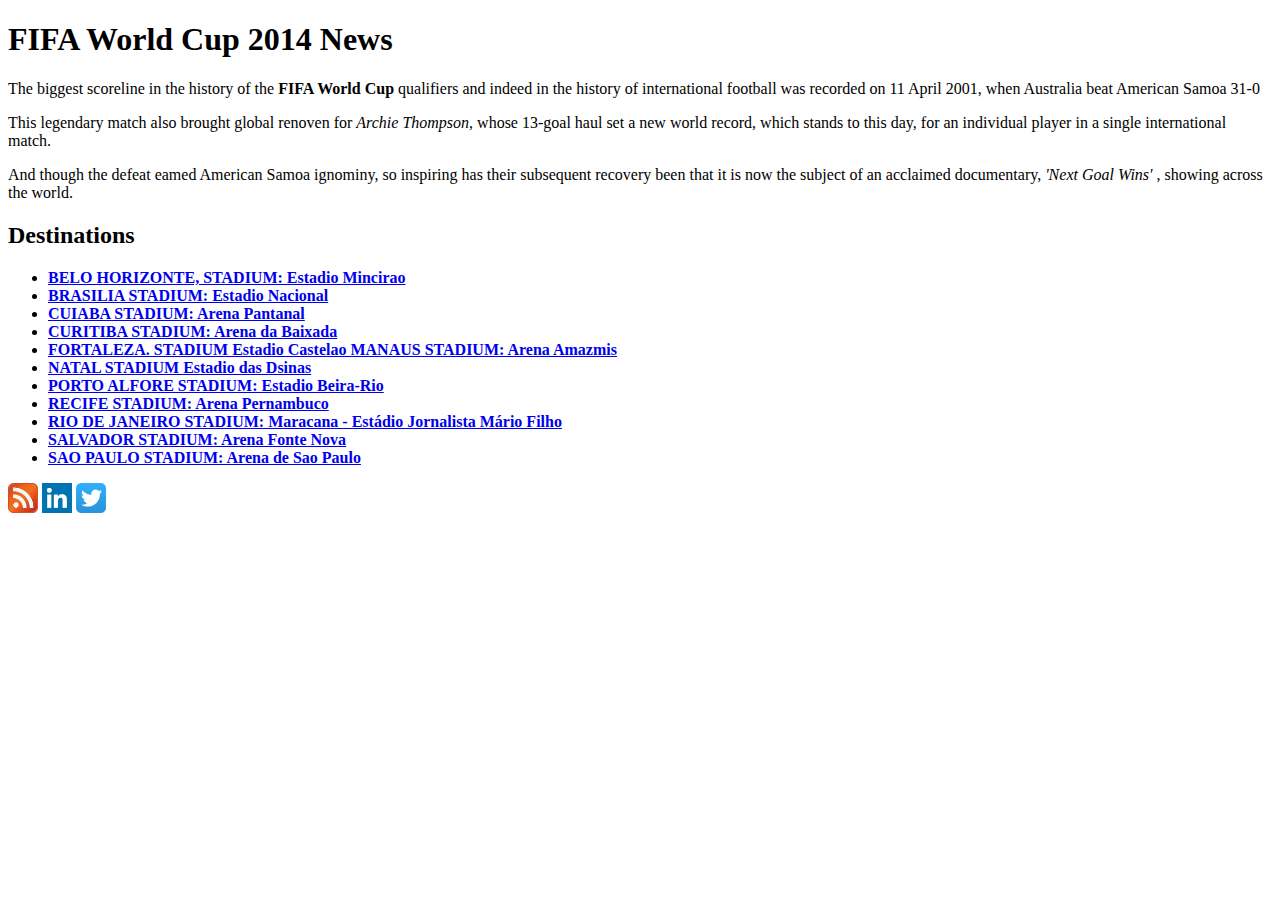
<file: index.html>
<!DOCTYPE html>
<html lang="en">
<head>
    <meta charset="UTF-8">
    <meta name="viewport" content="width=device-width, initial-scale=1.0">
    <style>
        .hinh 
        {
            width: 30px;
            height: 30px;
        }
    </style>
    <title>Document</title>
</head>
<body>
    
    <h1>FIFA World Cup 2014 News</h1>
    <p>The biggest scoreline in the history of the <b>FIFA World Cup</b> qualifiers and indeed in the history of international football was recorded on 11 April 2001, when Australia beat American Samoa 31-0</p>
    <p>This legendary match also brought global renoven for <i>Archie Thompson</i>, whose 13-goal haul set a new world record, which stands to this day, for an individual player in a single international match.</p>
    <p>And though the defeat eamed American Samoa ignominy, so inspiring has their subsequent recovery been that it is now the subject of an acclaimed documentary, <i>'Next Goal Wins'</i> , showing across the world.</p>

    <h2>Destinations</h2>
   
    <ul>
        <li>
            <a href="https://itviec.com/blog/bang-mau-html/" target="_blank">
                <b>BELO HORIZONTE, STADIUM: Estadio Mincirao</b>
            </a>
        </li>
        <li>
            <a href="https://itviec.com/blog/bang-mau-html/" target="_blank">
                <b>BRASILIA STADIUM: Estadio Nacional</b>
            </a>
        </li>
        <li>
            <a href="https://itviec.com/blog/bang-mau-html/" target="_blank">
                <b>CUIABA STADIUM: Arena Pantanal</b>
            </a>
        </li>
        <li>
            <a href="https://itviec.com/blog/bang-mau-html/" target="_blank">
                <b>CURITIBA STADIUM: Arena da Baixada</b>
            </a>
        </li>
        <li>
            <a href="https://itviec.com/blog/bang-mau-html/" target="_blank">
                <b>FORTALEZA. STADIUM Estadio Castelao MANAUS STADIUM: Arena Amazmis</b>
            </a>
        </li>
        <li>
            <a href="https://itviec.com/blog/bang-mau-html/" target="_blank">
                <b>NATAL STADIUM Estadio das Dsinas</b>
            </a>
        </li>
        <li>
            <a href="https://itviec.com/blog/bang-mau-html/" target="_blank">
                <b>PORTO ALFORE STADIUM: Estadio Beira-Rio</b>
            </a>
        </li>
        <li>
            <a href="https://itviec.com/blog/bang-mau-html/" target="_blank">
                <b>RECIFE STADIUM: Arena Pernambuco</b>
            </a>
        </li>
        <li>
            <a href="https://itviec.com/blog/bang-mau-html/" target="_blank">
                <b>RIO DE JANEIRO STADIUM: Maracana - Estádio Jornalista Mário Filho</b>
            </a>
        </li>
        <li>
            <a href="https://itviec.com/blog/bang-mau-html/" target="_blank">
                <b>SALVADOR STADIUM: Arena Fonte Nova</b>
            </a>
        </li>
        <li>
            <a href="https://itviec.com/blog/bang-mau-html/" target="_blank">
<b>SAO PAULO STADIUM: Arena de Sao Paulo</b>
            </a>
        </li>
    </ul>
    <img src="./hinh anh/z4843362264721_6279ead8f13b76fe26e31aa261417872.jpg" alt="" class="hinh">
    <img src="./hinh anh/Linken.png" alt="" class="hinh">
    <img src="./hinh anh/twiter.jpg" alt="" class="hinh">
</body>
</html>
</file>
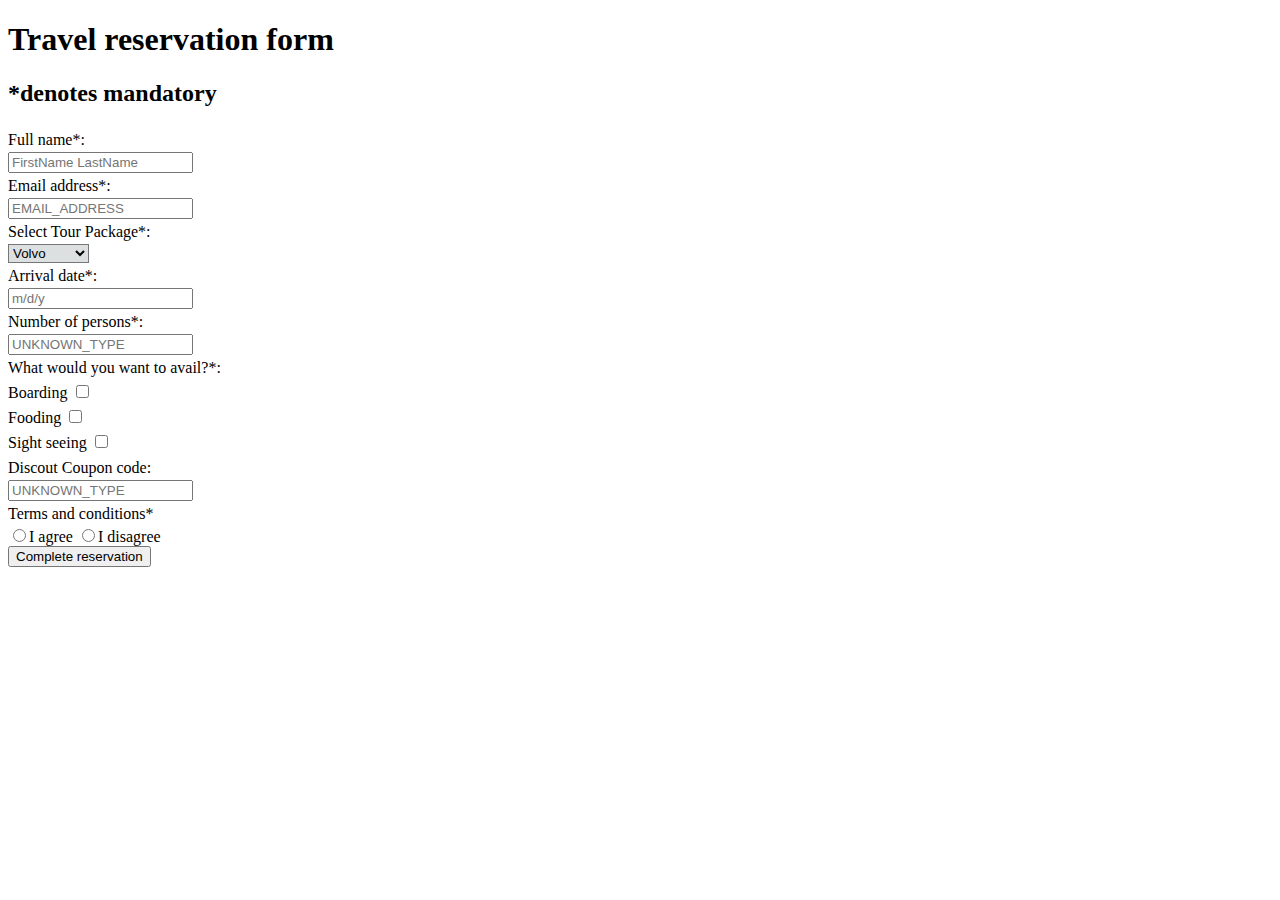
<file: Bai2/index.html>
<!DOCTYPE html>
<html lang="en">
<head>
    <meta charset="UTF-8">
    <meta name="viewport" content="width=device-width, initial-scale=1.0">
    <title>Document</title>
</head>
<body>
    <div>
        <h1>Travel reservation form</h1>
        <h2>*denotes mandatory</h2>
        <label for="name" style="line-height: 25px;">Full name*:</label><br>
        <input type="text" placeholder="FirstName LastName" id="name"><br>
        <label for="email" style="line-height: 25px;">Email address*:</label><br>
        <input type="email" placeholder="EMAIL_ADDRESS" id="email"><br>
        <label style="line-height: 25px;">Select Tour Package*:</label><br>
        <select name="cars" style="background-color: rgb(220, 224, 224);">
            <option value="volvo">Volvo</option>
            <option value="saab">Saab</option>
            <option value="mercedes">Mercedes</option>
            <option value="audi">Audi</option>
        </select><br>
        <label for="date" style="line-height: 25px;">Arrival date*:</label><br>
        <input type="text" placeholder="m/d/y" id="date"><br>
        <label for="number" style="line-height: 25px;">Number of persons*:</label><br>
        <input type="number" placeholder="UNKNOWN_TYPE" id="number"><br>
        <label for="check" style="line-height: 25px;">What would you want to avail?*:</label><br>
        <label for="Boarding" style="line-height: 25px;">Boarding</label>
        <input type="checkbox" value="Boarding" id="Boarding"><br>
        <label for="Fooding" style="line-height: 25px;">Fooding</label>
        <input type="checkbox" value="Fooding" id="Fooding"><br>
        <label for="Sight_seeing" style="line-height: 25px;">Sight seeing</label>
        <input type="checkbox" value="Sight_seeing" id="Sight_seeing"><br>
        <label for="code" style="line-height: 25px;">Discout Coupon code:</label><br>
        <input type="text" placeholder="UNKNOWN_TYPE" id="code"><br>
        <label for="tac" style="line-height: 25px;">Terms and conditions*</label><br>
        <input type="radio" id="agree" name="choose"><label for="agree">I agree</label>
        <input type="radio" id="disagree" name="choose"><label for="disagree">I disagree</label>
        <br>
        <button>Complete reservation</button>
    </div>
</body>
</html>
</file>
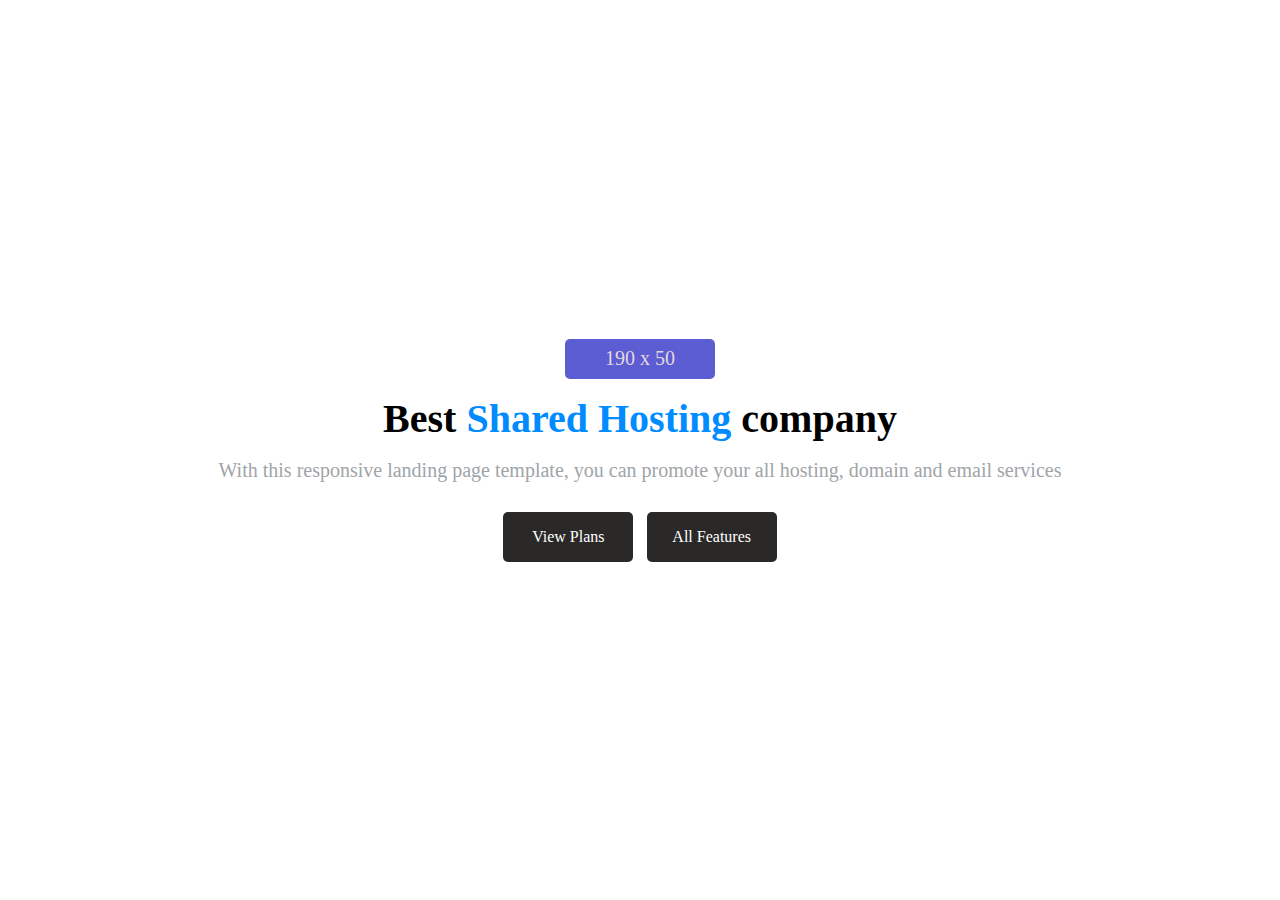
<file: Bai3/index.html>
<!DOCTYPE html>
<html lang="en">
<head>
    <meta charset="UTF-8">
    <meta name="viewport" content="width=device-width, initial-scale=1.0">
    <link rel="stylesheet" href="./main.css">
    <title>Document</title>
</head>
<body>
    <div class="container">
        <div class="size"><p>190 x 50</p></div>
        <h1 class="title">Best <span style="color: rgb(0, 140, 255);">Shared Hosting</span> company</h1>
        <p class="description">With this responsive landing page template, you can promote your all hosting, domain and email services</p>
        <div class="option">
            <div class="option_btn"><p>View Plans</p></div>
            <div class="option_btn"><p>All Features</p></div>
        </div>
    </div>
</body>
</html>
</file>
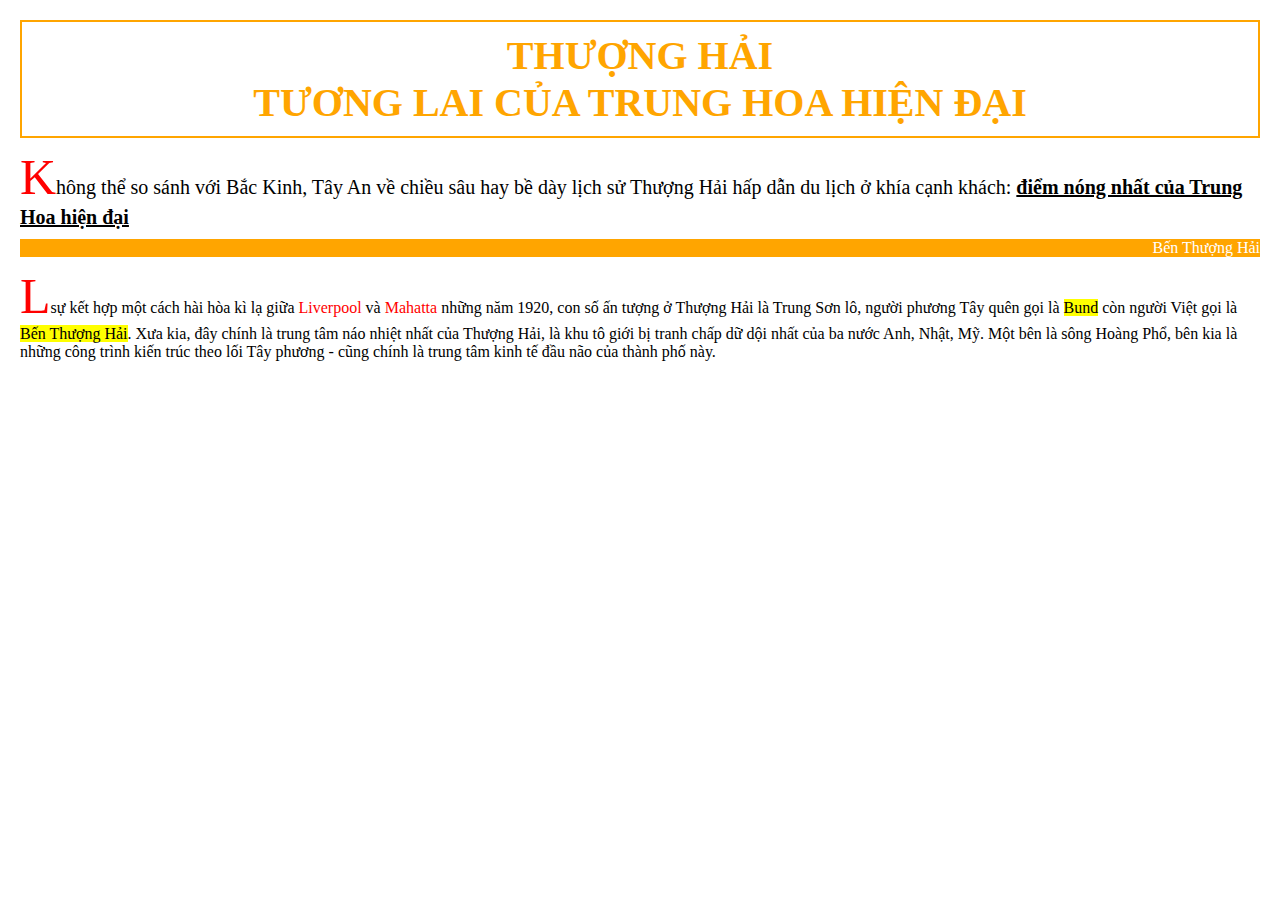
<file: Bai4/index.html>
<!DOCTYPE html>
<html lang="en">
<head>
    <meta charset="UTF-8">
    <meta name="viewport" content="width=device-width, initial-scale=1.0">
    <link rel="stylesheet" href="main.css">
    <title>Document</title>
</head>
<body>
    <div class="container">
        <div class="title">
            <h1>THƯỢNG HẢI</h1>
            <h1>TƯƠNG LAI CỦA TRUNG HOA HIỆN ĐẠI</h1>
        </div>
        <div class="intro">
            <p><span style="color: red; font-size: 50px;">K</span>hông thể so sánh với Bắc Kinh, Tây An về chiều sâu hay bề dày lịch sử Thượng Hải hấp dẫn du lịch ở khía cạnh khách: <span style="text-decoration: underline;"><b>điểm nóng nhất của Trung Hoa hiện đại</b></span></p>
        </div>
        <div class="border">
            <p>Bến Thượng Hải</p>
        </div>
        <div class="content">
            <p><span style="color: red; font-size: 50px;">L</span>sự kết hợp một cách hài hòa kì lạ giữa <span style="color: red;">Liverpool</span> và <span style="color: red;">Mahatta</span> những năm 1920, con số ấn tượng ở Thượng Hải là Trung Sơn lô, người phương Tây quên gọi là <span style="background-color: yellow;">Bund</span> còn người Việt gọi là <span style="background-color: yellow;">Bến Thượng Hải</span>. Xưa kia, đây chính là trung tâm náo nhiệt nhất của Thượng Hải, là khu tô giới bị tranh chấp dữ dội nhất của ba nước Anh, Nhật, Mỹ. Một bên là sông Hoàng Phổ, bên kia là những công trình kiến trúc theo lối Tây phương - cũng chính là trung tâm kinh tế đầu não của thành phố này.</p>
        </div>
    </div>
</body>
</html>
</file>
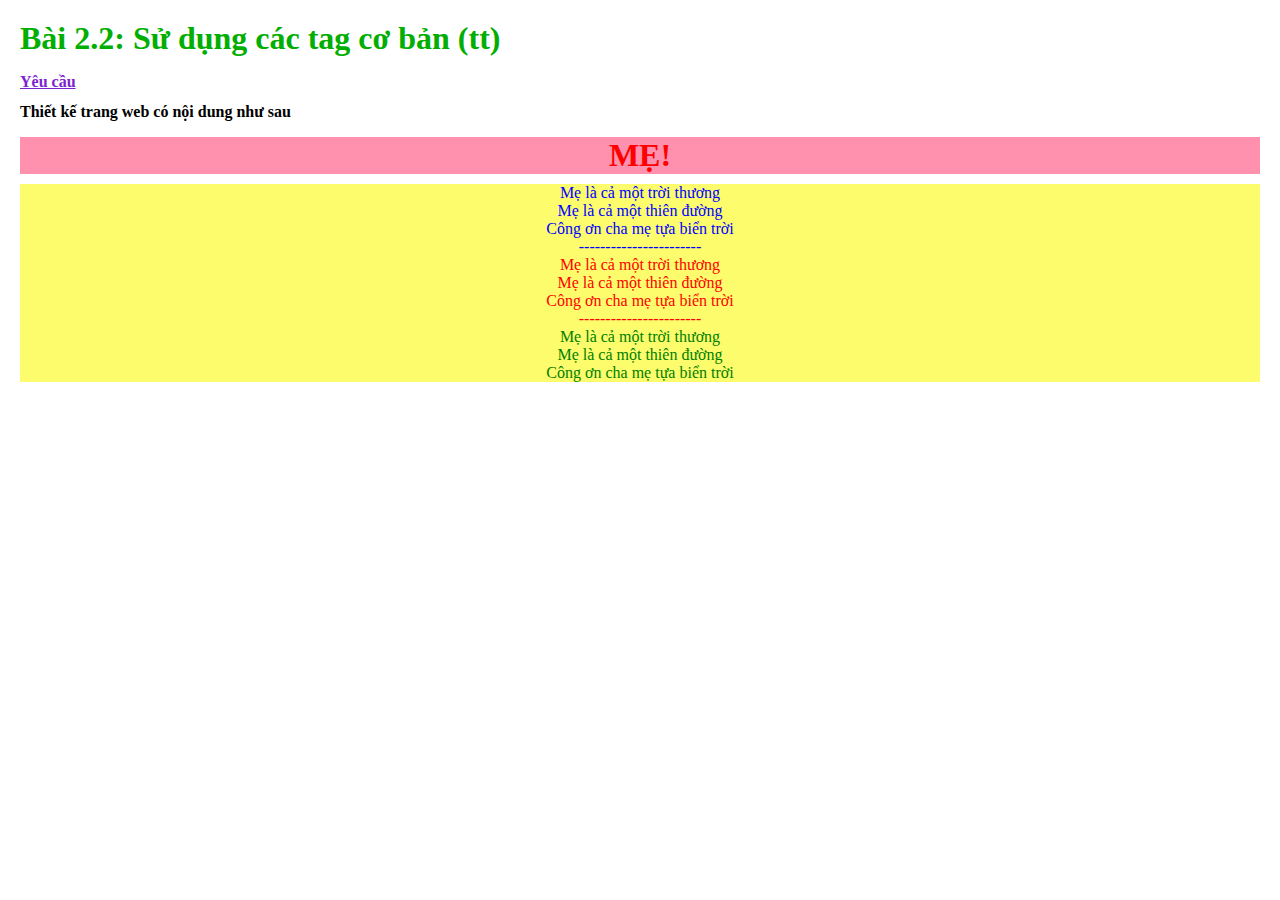
<file: Bai5/index.html>
<!DOCTYPE html>
<html lang="en">
<head>
    <meta charset="UTF-8">
    <meta name="viewport" content="width=device-width, initial-scale=1.0">
    <link rel="stylesheet" href="main.css">
    <title>Document</title>
</head>
<body>
    <div class="container">
        <div class="intro">
            <h1 style="color: rgb(1, 174, 1);">Bài 2.2: Sử dụng các tag cơ bản (tt)</h1>
        </div>
        <div class="request">
            <h4 style="color: rgb(124, 35, 207); text-decoration: underline;">Yêu cầu</h4>
            <h4>Thiết kế trang web có nội dung như sau</h4>
        </div>
        <div class="title">
            <h1 style="text-align: center; color: red;">MẸ!</h1>
        </div>
        <div class="content">
            <div style="color: blue;">
                <p>Mẹ là cả một trời thương</p>
                <p>Mẹ là cả một thiên đường</p>
                <p>Công ơn cha mẹ tựa biển trời</p>
                <p>-----------------------</p>
            </div>
            <div style="color: red;">
                <p>Mẹ là cả một trời thương</p>
                <p>Mẹ là cả một thiên đường</p>
                <p>Công ơn cha mẹ tựa biển trời</p>
                <p>-----------------------</p>
            </div>
            <div style="color: green;">
                <p>Mẹ là cả một trời thương</p>
                <p>Mẹ là cả một thiên đường</p>
                <p>Công ơn cha mẹ tựa biển trời</p>
            </div>
        </div>
    </div>
</body>
</html>
</file>
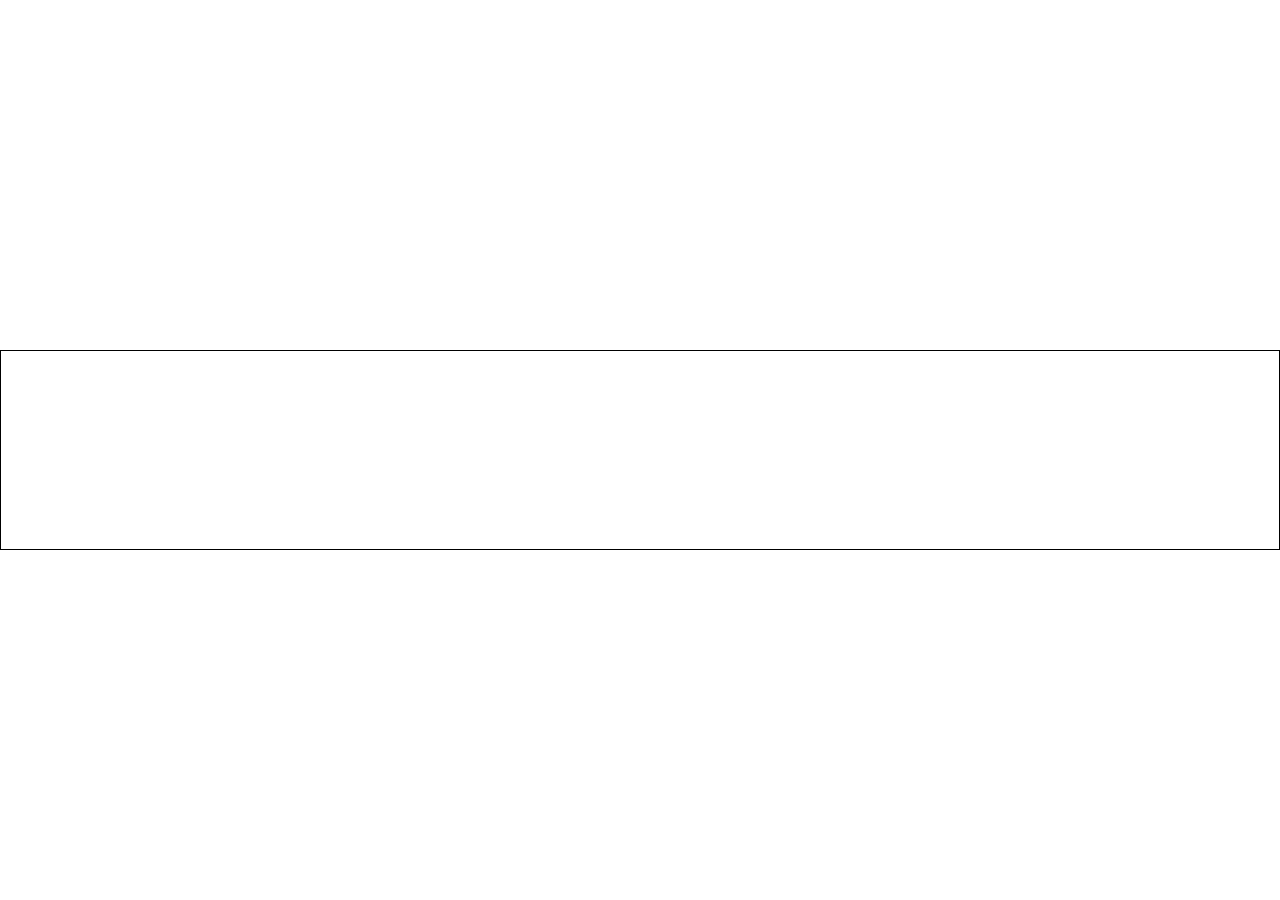
<file: Bai6/index.html>
<!DOCTYPE html>
<html lang="en">
<head>
    <meta charset="UTF-8">
    <meta name="viewport" content="width=device-width, initial-scale=1.0">
    <link rel="stylesheet" href="main.css">
    <link rel="stylesheet" href="https://cdnjs.cloudflare.com/ajax/libs/font-awesome/6.6.0/css/all.min.css" integrity="sha512-Kc323vGBEqzTmouAECnVceyQqyqdsSiqLQISBL29aUW4U/M7pSPA/gEUZQqv1cwx4OnYxTxve5UMg5GT6L4JJg==" crossorigin="anonymous" referrerpolicy="no-referrer" />
    <title>Document</title>
</head>
<body>
    <div class="container">
        <div class="item">
            <i class="fa-solid fa-globe"></i>
            <h4>3297</h4>
            <p>Foreign Followers</p>
        </div>
        <div class="item">
            <i class="fa-solid fa-graduation-cap"></i>
            <h4>3700</h4>
            <p>Students Enrolled</p>
        </div>
        <div class="item">
            <i class="fa-regular fa-lightbulb"></i>
            <h4>5034</h4>
            <p>Classes Complete</p>
        </div>
        <div class="item">
            <i class="fa-solid fa-user-plus"></i>
            <h4>1080</h4>
            <p>Certified Teacher</p>
        </div>
    </div>
</body>
</html>
</file>
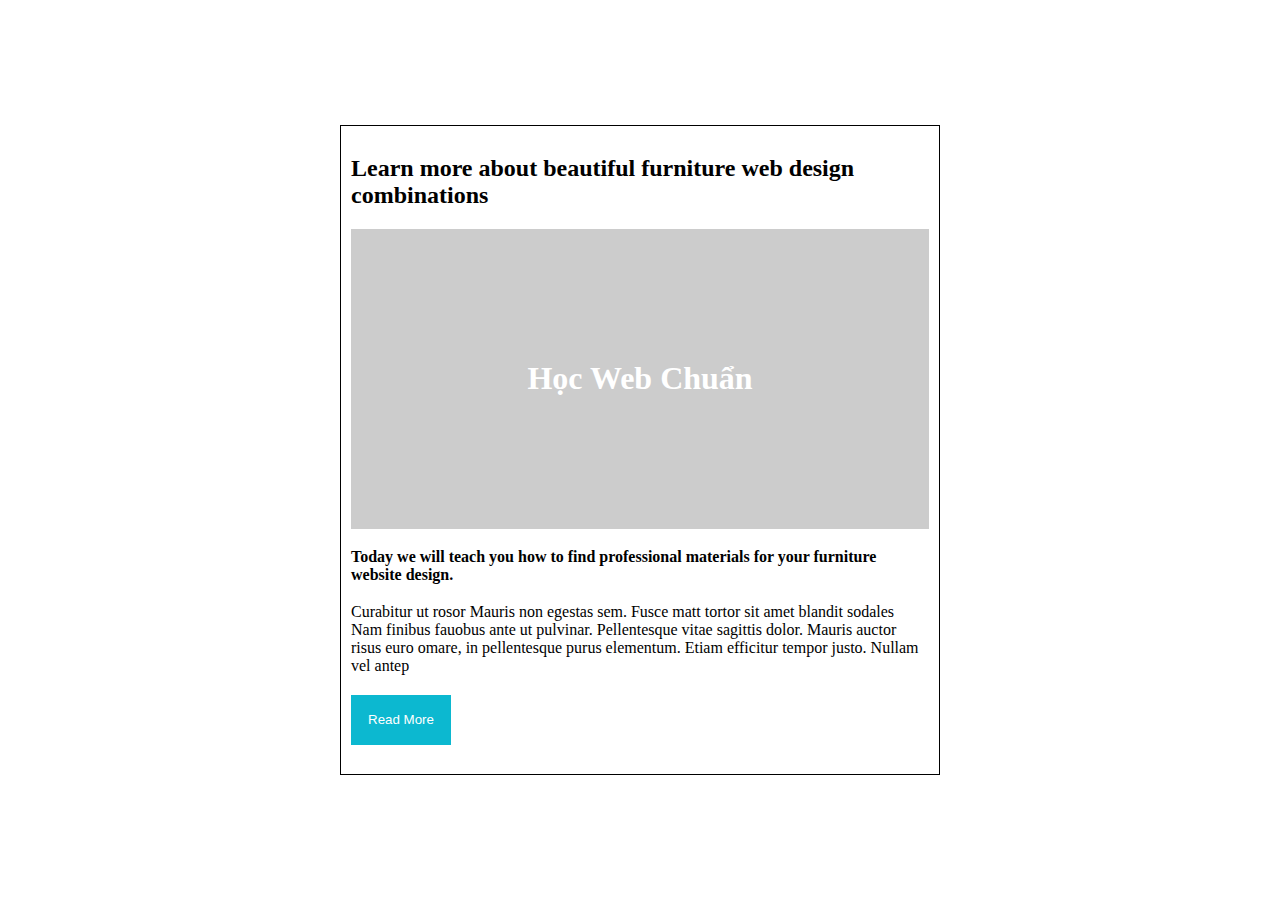
<file: Bai7/index.html>
<!DOCTYPE html>
<html lang="en">
<head>
    <meta charset="UTF-8">
    <meta name="viewport" content="width=device-width, initial-scale=1.0">
    <link rel="stylesheet" href="main.css">
    <title>Document</title>
</head>
<body>
    <div class="container">
        <h2>Learn more about beautiful furniture web design combinations</h2>
        <div class="intro">
            <h1>Học Web Chuẩn</h1>
        </div>
        <h4>Today we will teach you how to find professional materials for your furniture website design.</h4>
        <p>Curabitur ut rosor Mauris non egestas sem. Fusce matt tortor sit amet blandit sodales Nam finibus fauobus ante ut pulvinar. Pellentesque vitae sagittis dolor. Mauris auctor risus euro omare, in pellentesque purus elementum. Etiam efficitur tempor justo. Nullam vel antep</p>
        <div class="btn">
            <button>Read More</button>
        </div>
        
    </div>
</body>
</html>
</file>
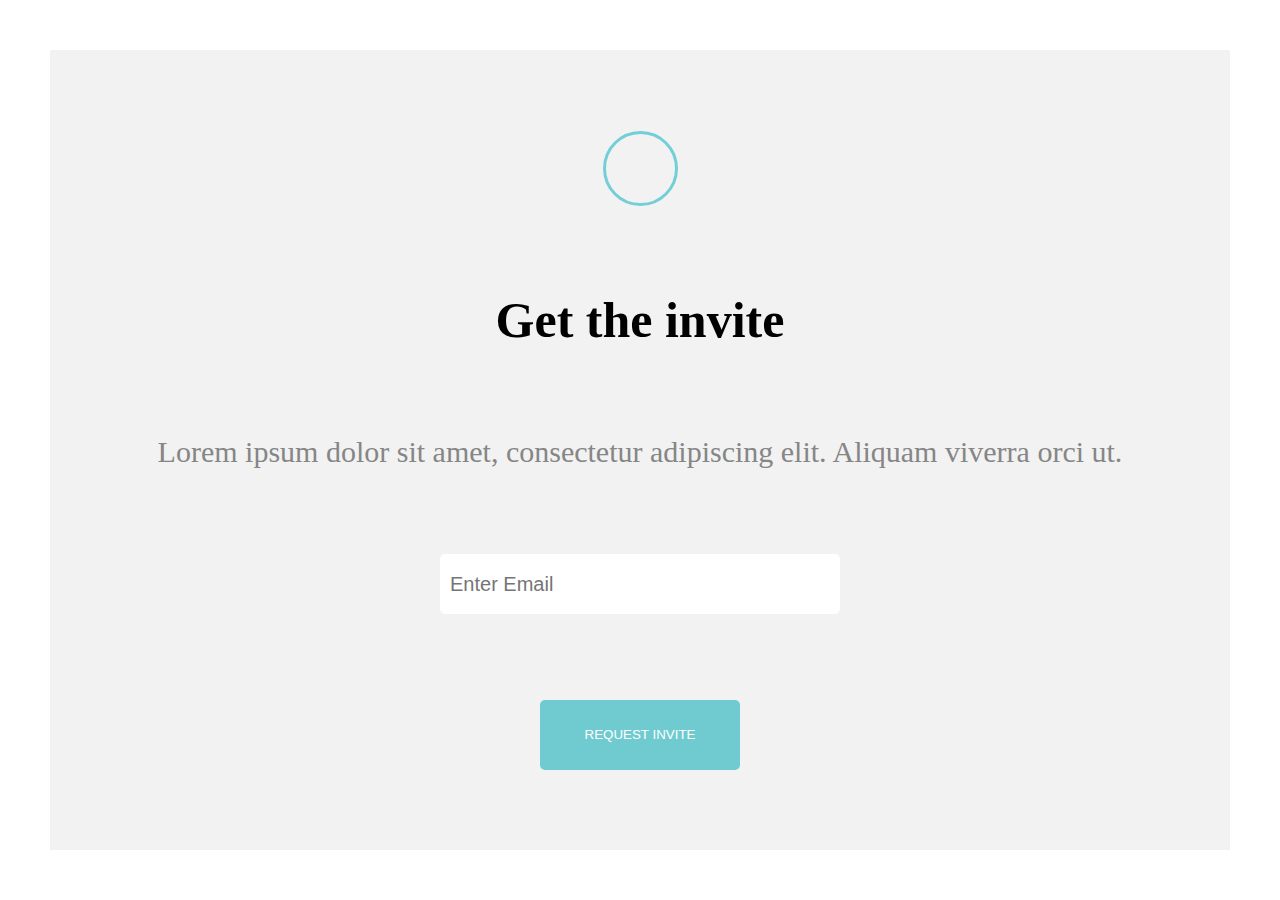
<file: Bai8/index.html>
<!DOCTYPE html>
<html lang="en">
<head>
    <meta charset="UTF-8">
    <meta name="viewport" content="width=device-width, initial-scale=1.0">
    <link rel="stylesheet" href="https://cdnjs.cloudflare.com/ajax/libs/font-awesome/6.6.0/css/all.min.css" integrity="sha512-Kc323vGBEqzTmouAECnVceyQqyqdsSiqLQISBL29aUW4U/M7pSPA/gEUZQqv1cwx4OnYxTxve5UMg5GT6L4JJg==" crossorigin="anonymous" referrerpolicy="no-referrer" />
    <link rel="stylesheet" href="main.css">
    <title>Document</title>
</head>
<body>
    <div class="container">
        <div class="email-icon">
            <i class="fa-regular fa-envelope"></i>
        </div>
        <h1 style="font-size: 50px;">Get the invite</h1>
        <p style="font-size: 30px; color: rgb(134 134 134);">Lorem ipsum dolor sit amet, consectetur adipiscing elit. Aliquam viverra orci ut.</p>
        <div class="ip">
            <input type="email" placeholder="Enter Email">
        </div>
        <button class="btn">REQUEST INVITE</button>
    </div>
</body>
</html>
</file>
<file: Bai3/main.css>
* {
    padding: 0;
    margin: 0;
    border: 0;
    box-sizing: border-box;
}

body {
    height: 100vh;
}

.container {
    height: 100%;
    width: 100%;
    display: flex;
    flex-direction: column;
    justify-content: center;
    align-items: center;
}

.size {
    width:150px;
    height: 40px;
    border-radius: 5px;
    background-color: rgb(92, 92, 211);
    color: rgba(232, 222, 222, 0.993);
    display: flex;
    justify-content: center;
    align-items: center;
    font-size: 20px;
}

.title {
    font-size: 40px;
    line-height: 80px;
}

.description {
    font-size: 20px;
    color: rgb(160, 165, 169);
    margin-bottom: 30px;
}

.option {
    width: 300px;
    display: flex;
    justify-content: space-evenly;
    align-items: center;
}

.option_btn {
    width: 130px;
    height: 50px;
    background-color: rgb(43, 40, 40);
    color: white;
    border-radius: 5px;
    display: flex;
    justify-content: center;
    align-items: center;
}
</file>
<file: Bai4/main.css>
* {
    padding: 0;
    border: 0;
    margin: 0;
    box-sizing: border-box;
}

body {
    height: 100vh;
}

.container {
    width: 100%;
    height: 100%;
    padding: 20px;
}

.title {
    border: 2px solid orange;
    padding: 10px;
}

.title h1 {
    text-align: center;
    font-size: 2.5rem;
    color: orange;
}

.intro {
    margin: 10px 0;
}

.intro p {
    font-size: 20px;
}

.border {
    background-color: orange;
    text-align: end;
    color: white;
    margin: 10px 0;
}
</file>
<file: Bai5/main.css>
* {
    padding: 0;
    border: 0;
    margin: 0;
    box-sizing: border-box;
}

body {
    height: 100vh;
}

.container {
    width: 100%;
    height: 100%;
    padding: 20px;
}

.request {
    margin: 10px 0;
}

.request h4 {
    line-height: 30px;
}

.title {
    background-color: rgb(255, 144, 174);
    margin-bottom: 10px;
}

.content {
    background-color: rgb(252, 252, 108);
    text-align: center;
}
</file>
<file: Bai6/main.css>
* {
    padding: 0;
    border: 0;
    margin: 0;
    box-sizing: border-box;
}

body {
    height: 100vh;
    display: flex;
    align-items: center;
}

.container {
    width: 100%;
    height: 200px;
    border: 1px solid black;
    background-image: url(https://png.pngtree.com/thumb_back/fh260/background/20230323/pngtree-gorgeous-background-of-starry-night-scene-image_2051142.jpg);
    background-size: cover;
    display: flex;
    justify-content: space-evenly;
    align-items: center;
}

.item {
    color: white;
    font-size: 20px;
    display: flex;
    flex-direction: column;
    justify-content: center;
    align-items: center;
    gap: 5px;
}

.item p {
    font-size: small;
}
</file>
<file: Bai7/main.css>
* {
    padding: 0;
    border: 0;
    margin: 0;
    box-sizing: border-box;
}

body {
    height: 100vh;
    display: flex;
    justify-content: center;
    align-items: center;
}

.container {
    width: 600px;
    height: 650px;
    border: 1px solid black;
    padding: 10px;
    display: flex;
    flex-direction: column;
    justify-content: space-evenly;
    align-items: center;
}

.intro {
    width: 100%;
    height: 300px;
    background-color: rgb(204 204 204);
    color: white;
    display: flex;
    justify-content: center;
    align-items: center;
}

.btn {
    width: 100%;
    height: 50px;
}

.btn button {
    width: 100px;
    height: 50px;
    color: white;
    background-color: rgb(12 184 208);
}
</file>
<file: Bai8/main.css>
* {
    padding: 0;
    margin: 0;
    border: 0;
    box-sizing: border-box;
}

body {
    height: 100vh;
    padding: 50px;
}

.container {
    width: 100%;
    height: 100%;
    background-color: rgb(242 242 242);
    display: flex;
    flex-direction: column;
    justify-content: space-evenly;
    align-items: center;
    gap: 5px;
}

.email-icon {
    width: 75px;
    height: 75px;
    border-radius: 100%;
    border: 3px solid rgb(114 206 215);
    display: flex;
    justify-content: center;
    align-items: center;
    color: rgb(114 206 215);
    font-size: 30px;
}

.ip {
    width: 400px;
    height: 60px;
    border-radius: 5px;
    background-color: white;
    padding: 10px;
}

.ip input {
    width: 100%;
    height: 100%;
    outline: 0px;
    font-size: 20px;
}

.btn {
    width: 200px;
    height: 70px;
    border-radius: 5px;
    color: white;
    background-color: rgb(112 203 208);
}
</file>
